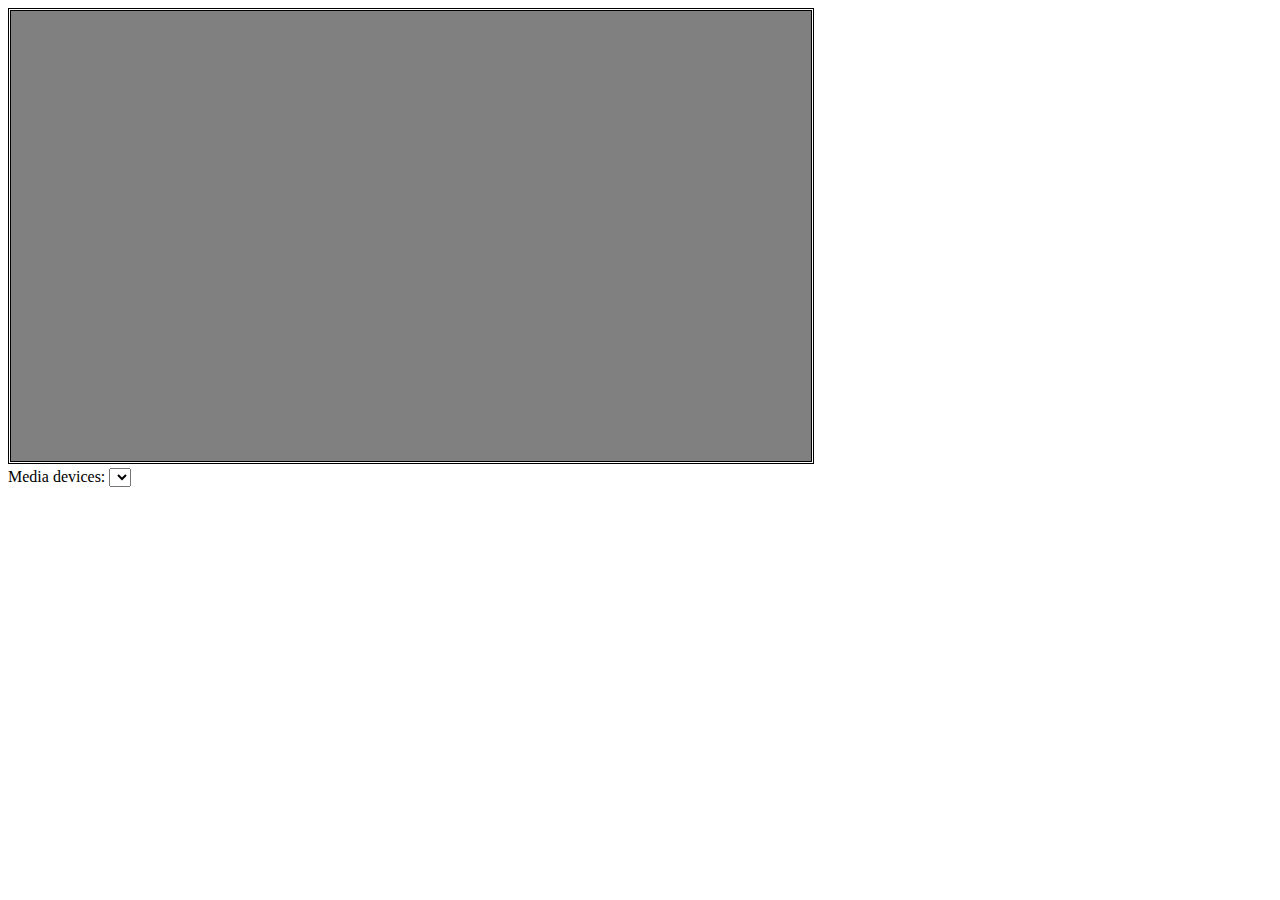
<file: web-cam-test/index.htm>
<!doctype html>
<html>
<head>
<meta charset="utf-8"><title>webcam test</title>
<link rel="stylesheet" href="web-cam-test.css">
<script src="web-cam-test.js" defer></script>
</head>
<body>

<video autoplay id="video"></video><br>
<label>Media devices: <select id="lst"></select></label>
</body>
</html>
</file>
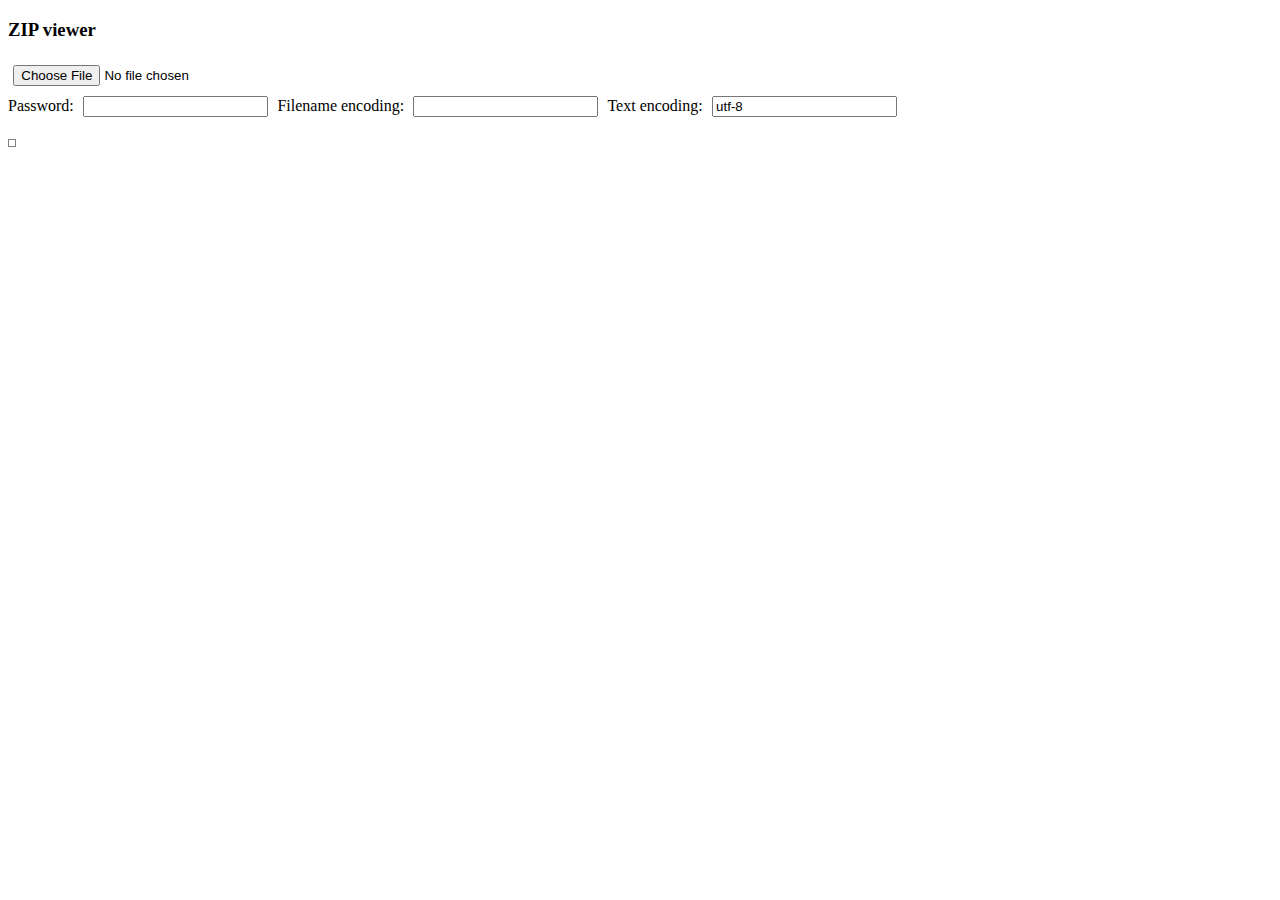
<file: zip-viewer/index.htm>
<!doctype html>
<html>
<head><meta charset="utf-8"><title>ZIP viewer</title>
<link rel="stylesheet" href="zip-viewer.css">
<script src="zip-full.min.js"></script>
<script src="zip-viewer.js" defer></script>
</head>
<body>

<h3>ZIP viewer</h3>
<input type="file" id="src" accept=".zip" />
<label>Password: <input type="password" id="pwd" /></label>
<label>Filename encoding: <input id="dosenc" /></label>
<label>Text encoding: <input id="winenc" value="utf-8" /></label>

<ul id="tree"></ul>
<span id="fn"></span>
<div id="view"></div>

</body>
</html>
</file>
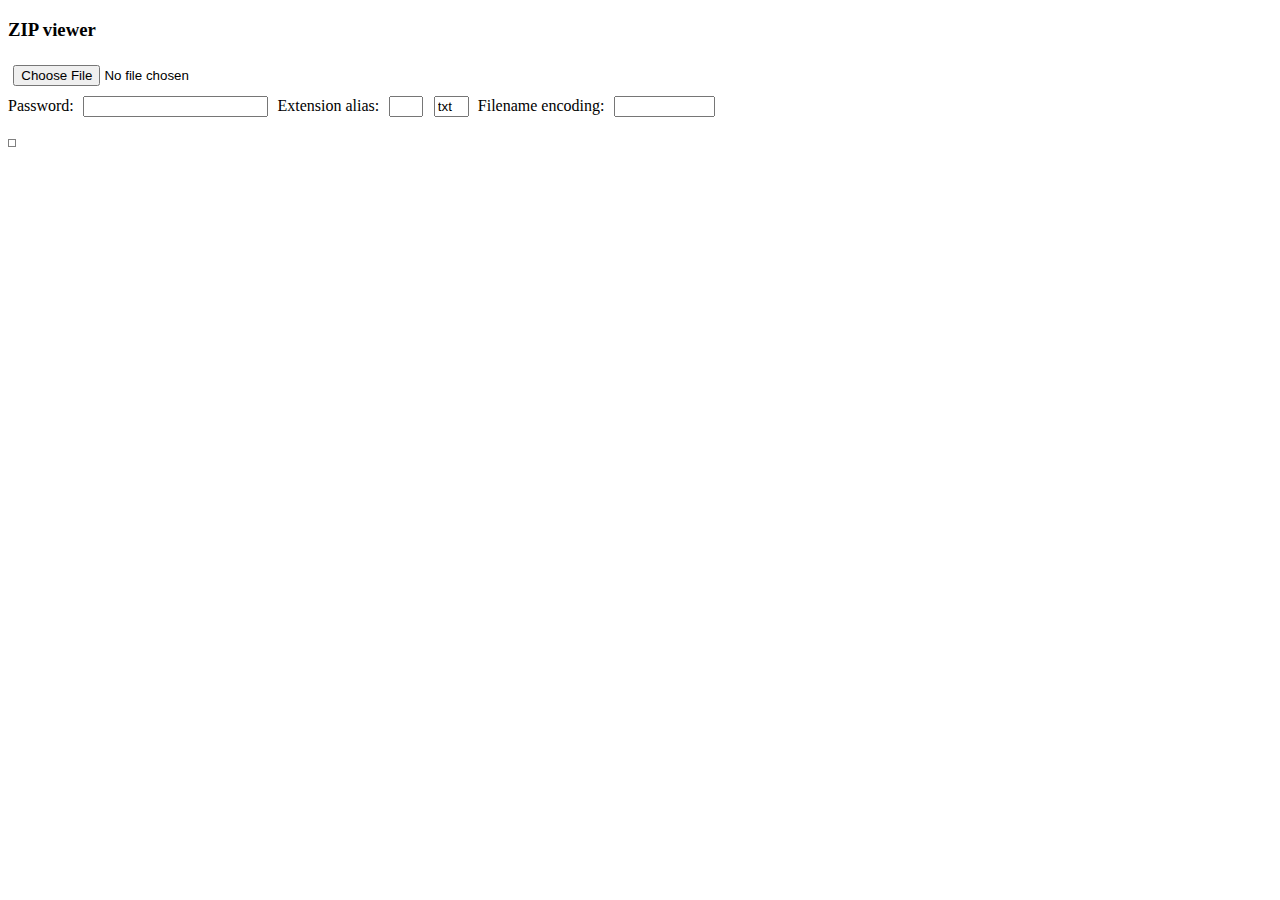
<file: zip-viewer.htm>
<!doctype html>
<html>
<head><title>ZIP viewer</title>
<link rel="stylesheet" href="zip-viewer.css">
<script src="zip-full.min.js"></script>
<script src="zip-viewer.js" defer></script>
</head>
<body>

<h3>ZIP viewer</h3>
<input type="file" id="src" accept=".zip" />
<label>Password: <input type="password" id="pwd" /></label>
<label>Extension alias: <input id="ext1" title="File extension" /><input id="ext2" value="txt" title="Well-known extension" /></label>
<label>Filename encoding: <input id="enc" /></label>

<ul id="tree"></ul>
<span id="fn"></span>
<div id="view"></div>

</body>
</html>
</file>
<file: web-cam-test/web-cam-test.css>
#video { width: 800px; height: 450px; background-color: gray; outline: double black; margin: 3px }
</file>
<file: zip-viewer/zip-viewer.css>
input {margin: 0.4em}
#src {width: -webkit-fill-available}
#enc {width: 7em}
#ext1, #ext2 {width: 2em}
#tree {max-height: 16em; overflow-y: auto; border: 1px solid gray; width: max-content; padding: 3px}
#fn {color: gray; border: 1px solid #aaa; border-radius: 8px 8px 0 0; border-bottom-style: none; padding: 3px}
#fn:empty {display: none}
#view {contain: size}
#view * {min-height: 16px; box-sizing: border-box; font-family: monospace}
#view>.err {background-color: #faa; font: bold 1.5em}
#view>textarea {min-height: 16em; width: 100%}
.selected {outline: 1px dotted #000}
button.hide~ul {display: none}
button {margin-right: 10px}
li>button {width: 1.2em; padding: 1px; padding-block: 0; background: transparent; border: 1px solid #aaa}
button+span {font-weight: bolder}
li>span:hover {cursor: pointer; color: blue}
li>button+span:hover {cursor: default; color: unset}
li>button+span::before {content: "\1F4C1"; margin-right: 5px}
</file>
<file: zip-viewer.css>
input {margin: 0.4em}
#src {width: -webkit-fill-available}
#enc {width: 7em}
#ext1, #ext2 {width: 2em}
#tree {max-height: 16em; overflow-y: auto; border: 1px solid gray; width: max-content; padding: 3px}
#fn {color: gray; border: 1px solid #aaa; border-radius: 8px 8px 0 0; padding: 3px}
#fn:empty {display: none}
#view {contain: size}
#view * {min-height: 16em; box-sizing: border-box}
#view textarea {width: 100%}
button.hide~ul {display: none}
button {margin-right: 10px}
li>button {width: 1.2em; padding: 1px; padding-block: 0; background: transparent; border: 1px solid #aaa}
button+span {font-weight: bolder}
li>span:hover {cursor: pointer; color: blue}
li>button+span:hover {cursor: default; color: unset}
li>button+span::before {content: "\1F4C1"; margin-right: 5px}
</file>
